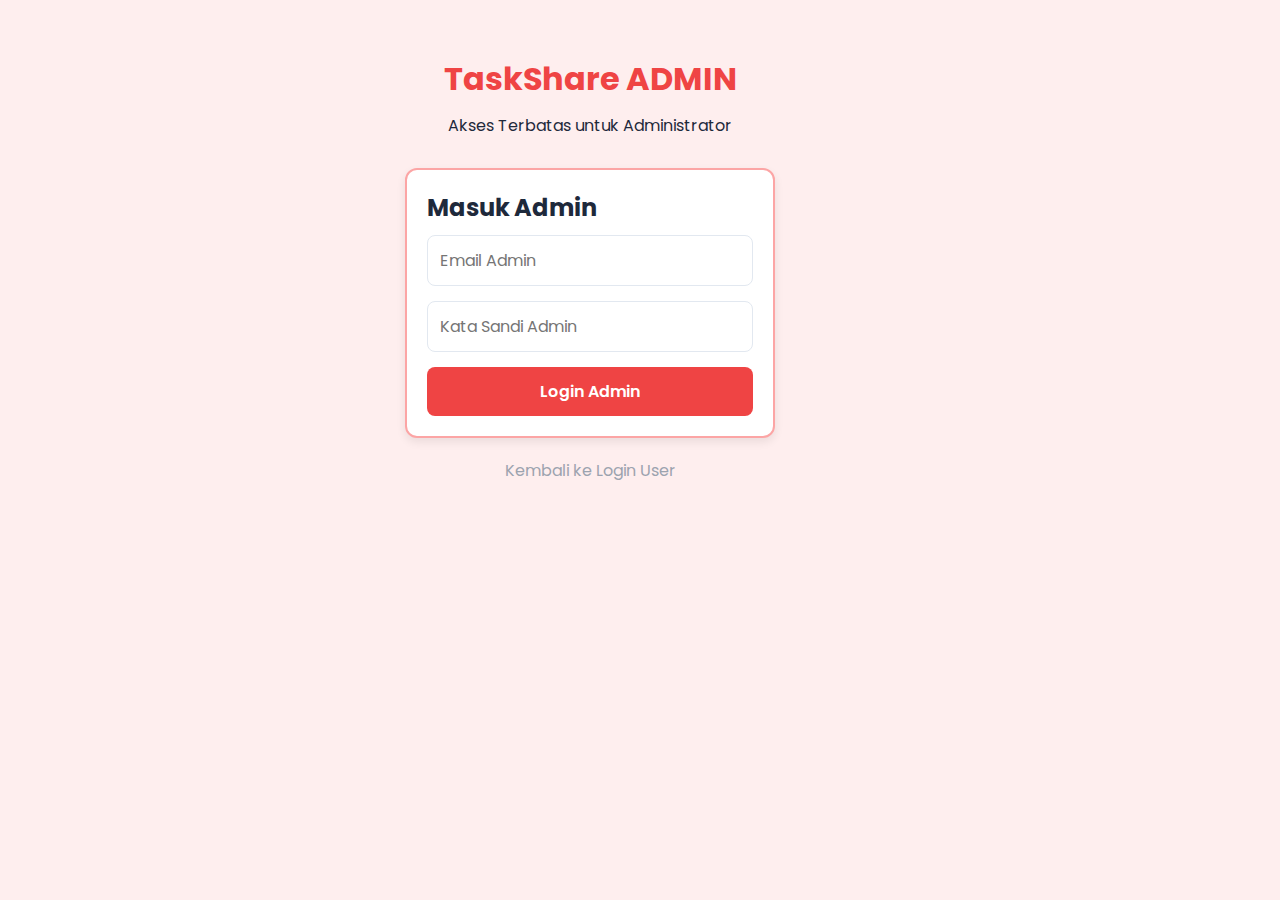
<file: admin.html>
<!DOCTYPE html>
<html lang="id">
<head>
    <meta charset="UTF-8">
    <meta name="viewport" content="width=device-width, initial-scale=1.0">
    <title>Admin Login - TaskShare</title>
    <link rel="stylesheet" href="style.css">
    <style>
        body {
            background-color: #FEEEEE; /* Nuansa berbeda untuk Admin */
        }
        .container {
            max-width: 400px;
        }
        .card {
            border: 2px solid #FCA5A5;
        }
        .btn-admin {
            background-color: #EF4444; /* Merah untuk Admin */
        }
        .btn-admin:hover {
            background-color: #DC2626;
        }
    </style>
</head>
<body>
    <div class="container">
        <header style="text-align: center; margin-top: 40px; margin-bottom: 30px;">
            <h1 style="color: #EF4444;">TaskShare ADMIN</h1>
            <p>Akses Terbatas untuk Administrator</p>
        </header>

        <div class="card">
            <h2>Masuk Admin</h2>
            <form id="admin-login-form">
                <input type="email" id="admin-email" placeholder="Email Admin" required>
                <input type="password" id="admin-password" placeholder="Kata Sandi Admin" required>
                <button type="submit" class="btn-admin btn-primary">Login Admin</button>
            </form>
            <p id="error-message" style="color: red; margin-top: 10px; text-align: center; display: none;">
                </p>
        </div>
        
        <p style="text-align: center; margin-top: 20px;">
            <a href="index.html" style="color: #9CA3AF; text-decoration: none;">Kembali ke Login User</a>
        </p>

    </div>

    <script>
        // --- HARDCODED CREDENTIALS (GANTI DI PRODUKSI!) ---
        const ADMIN_EMAIL = "admin@taskshare.com";
        const ADMIN_PASSWORD = "supersecretpassword123";
        const ADMIN_SESSION_KEY = "taskshare_admin_logged_in";

        // Cek status login saat halaman dimuat
        if (sessionStorage.getItem(ADMIN_SESSION_KEY) === 'true') {
            window.location.href = 'admin-panel.html';
        }

        document.getElementById('admin-login-form').addEventListener('submit', function(e) {
            e.preventDefault();
            
            const email = document.getElementById('admin-email').value;
            const password = document.getElementById('admin-password').value;
            const errorMessageElement = document.getElementById('error-message');
            errorMessageElement.style.display = 'none';

            if (email === ADMIN_EMAIL && password === ADMIN_PASSWORD) {
                // Login Berhasil
                sessionStorage.setItem(ADMIN_SESSION_KEY, 'true'); // Simpan status sesi admin
                alert("Admin Login Berhasil!");
                window.location.href = 'admin-panel.html';
            } else {
                // Login Gagal
                errorMessageElement.textContent = "Email atau Kata Sandi Admin Salah.";
                errorMessageElement.style.display = 'block';
            }
        });
    </script>
</body>
</html>
</file>
<file: style.css>
/* style.css */
@import url('https://fonts.googleapis.com/css2?family=Poppins:wght@300;400;600;700&display=swap');

:root {
    /* Warna Dominan */
    --color-primary: #32D48E; /* Hijau muda */
    --color-secondary: #5DAAFE; /* Biru langit */
    --color-accent: #FFD166; /* Emas */
    --color-text: #1E293B; /* Hitam gelap */
    --color-bg: #F8F9FA;
    --color-white: #FFFFFF;
}

* {
    box-sizing: border-box;
    margin: 0;
    padding: 0;
    font-family: 'Poppins', sans-serif;
}

body {
    background-color: var(--color-bg);
    color: var(--color-text);
    /* Mobile-first: Batasi lebar konten */
    max-width: 500px; 
    margin: 0 auto;
    padding-bottom: 70px; /* Ruang untuk bottom nav */
}

/* --- Utility Classes --- */

.container {
    padding: 15px;
}

.card {
    background-color: var(--color-white);
    padding: 20px;
    border-radius: 12px;
    box-shadow: 0 4px 10px rgba(0, 0, 0, 0.08); /* Shadow lembut */
    margin-bottom: 15px;
}

.btn-primary {
    background-color: var(--color-primary);
    color: var(--color-white);
    padding: 12px 20px;
    border: none;
    border-radius: 8px;
    font-size: 1rem;
    font-weight: 600;
    cursor: pointer;
    width: 100%;
    transition: background-color 0.3s;
}

.btn-primary:hover {
    background-color: #28a071; /* Warna hijau sedikit lebih gelap */
}

input[type="email"], 
input[type="password"],
input[type="text"],
input[type="number"] {
    width: 100%;
    padding: 12px;
    margin-bottom: 15px;
    border: 1px solid #E2E8F0;
    border-radius: 8px;
    font-size: 1rem;
}

h1, h2, h3 {
    margin-bottom: 10px;
}

/* --- Bottom Navigation (Contoh) --- */
.bottom-nav {
    position: fixed;
    bottom: 0;
    left: 0;
    right: 0;
    max-width: 500px;
    margin: 0 auto;
    background-color: var(--color-white);
    box-shadow: 0 -2px 10px rgba(0, 0, 0, 0.1);
    display: flex;
    justify-content: space-around;
    padding: 10px 0;
    border-top-left-radius: 15px;
    border-top-right-radius: 15px;
    z-index: 1000;
}

.nav-item {
    text-align: center;
    text-decoration: none;
    color: #94A3B8;
    font-size: 0.75rem;
    font-weight: 500;
    padding: 5px;
}

.nav-item.active {
    color: var(--color-primary);
}
</file>
